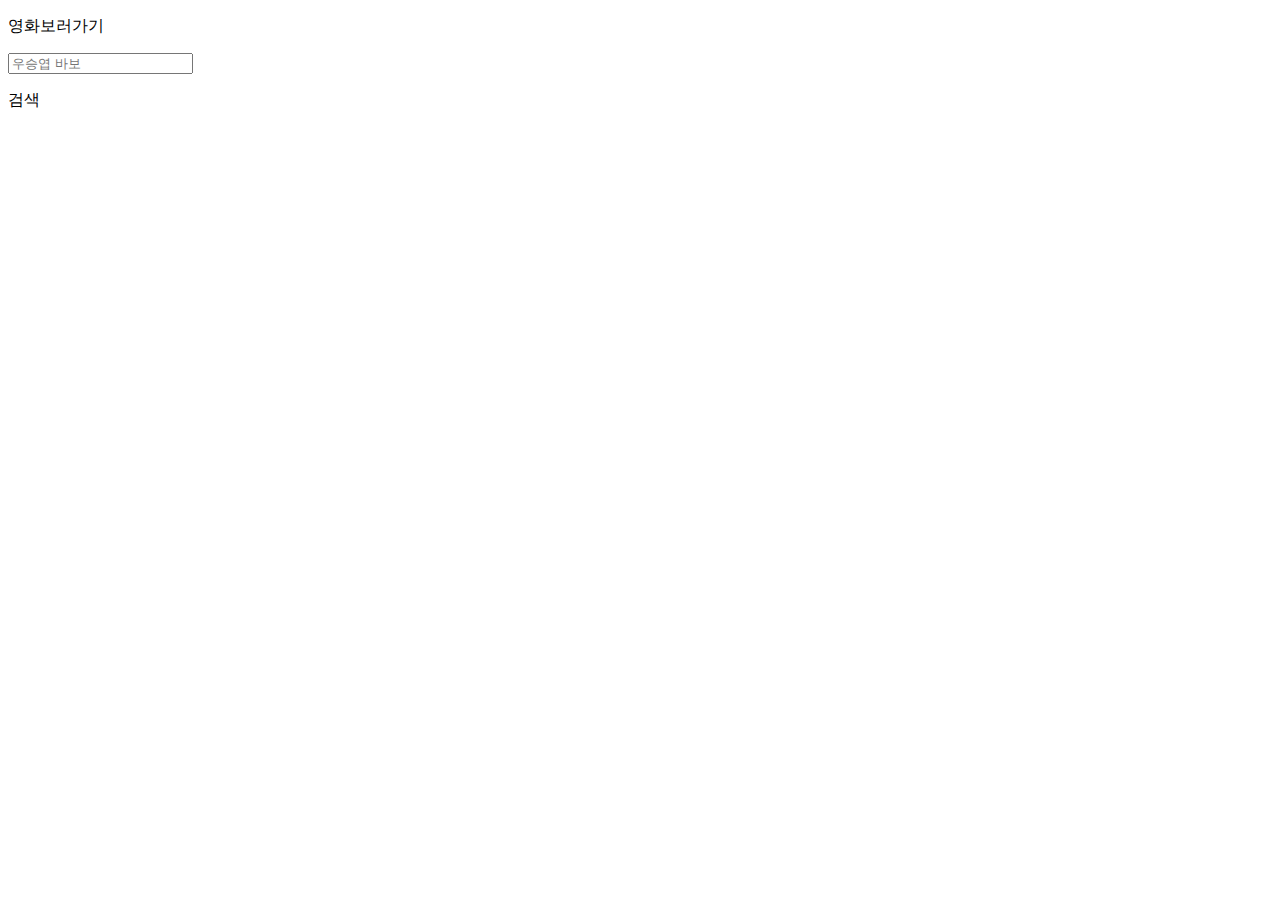
<file: Spring_project/src/main/resources/templates/index.html>
<!DOCTYPE html>
<html lang="ko">
<head>
    <meta charset="UTF-8">
    <meta name="viewport" content="width=device-width, initial-scale=1.0">
    <title>main</title>
    <link rel="stylesheet" th:href="@{/css/font.css}">
    <link rel="stylesheet" th:href="@{/css/reset.css}">
    <link rel="stylesheet" th:href="@{/css/index.css}">
</head>

<body>
<div class="index_back_img">
    <div class="index_search_box">
        <div class=" Df_JC">
            <div class="enter_btn">
                <a th:href="@{/page/subpage}"   >
                    <p>영화보러가기</p>
                </a>
            </div>
        </div>
        <div class="movie_search">
            <input type="text" placeholder="우승엽 바보">
            <p>검색</p>
        </div>
    </div>
</div>
</body>

</html>
</file>
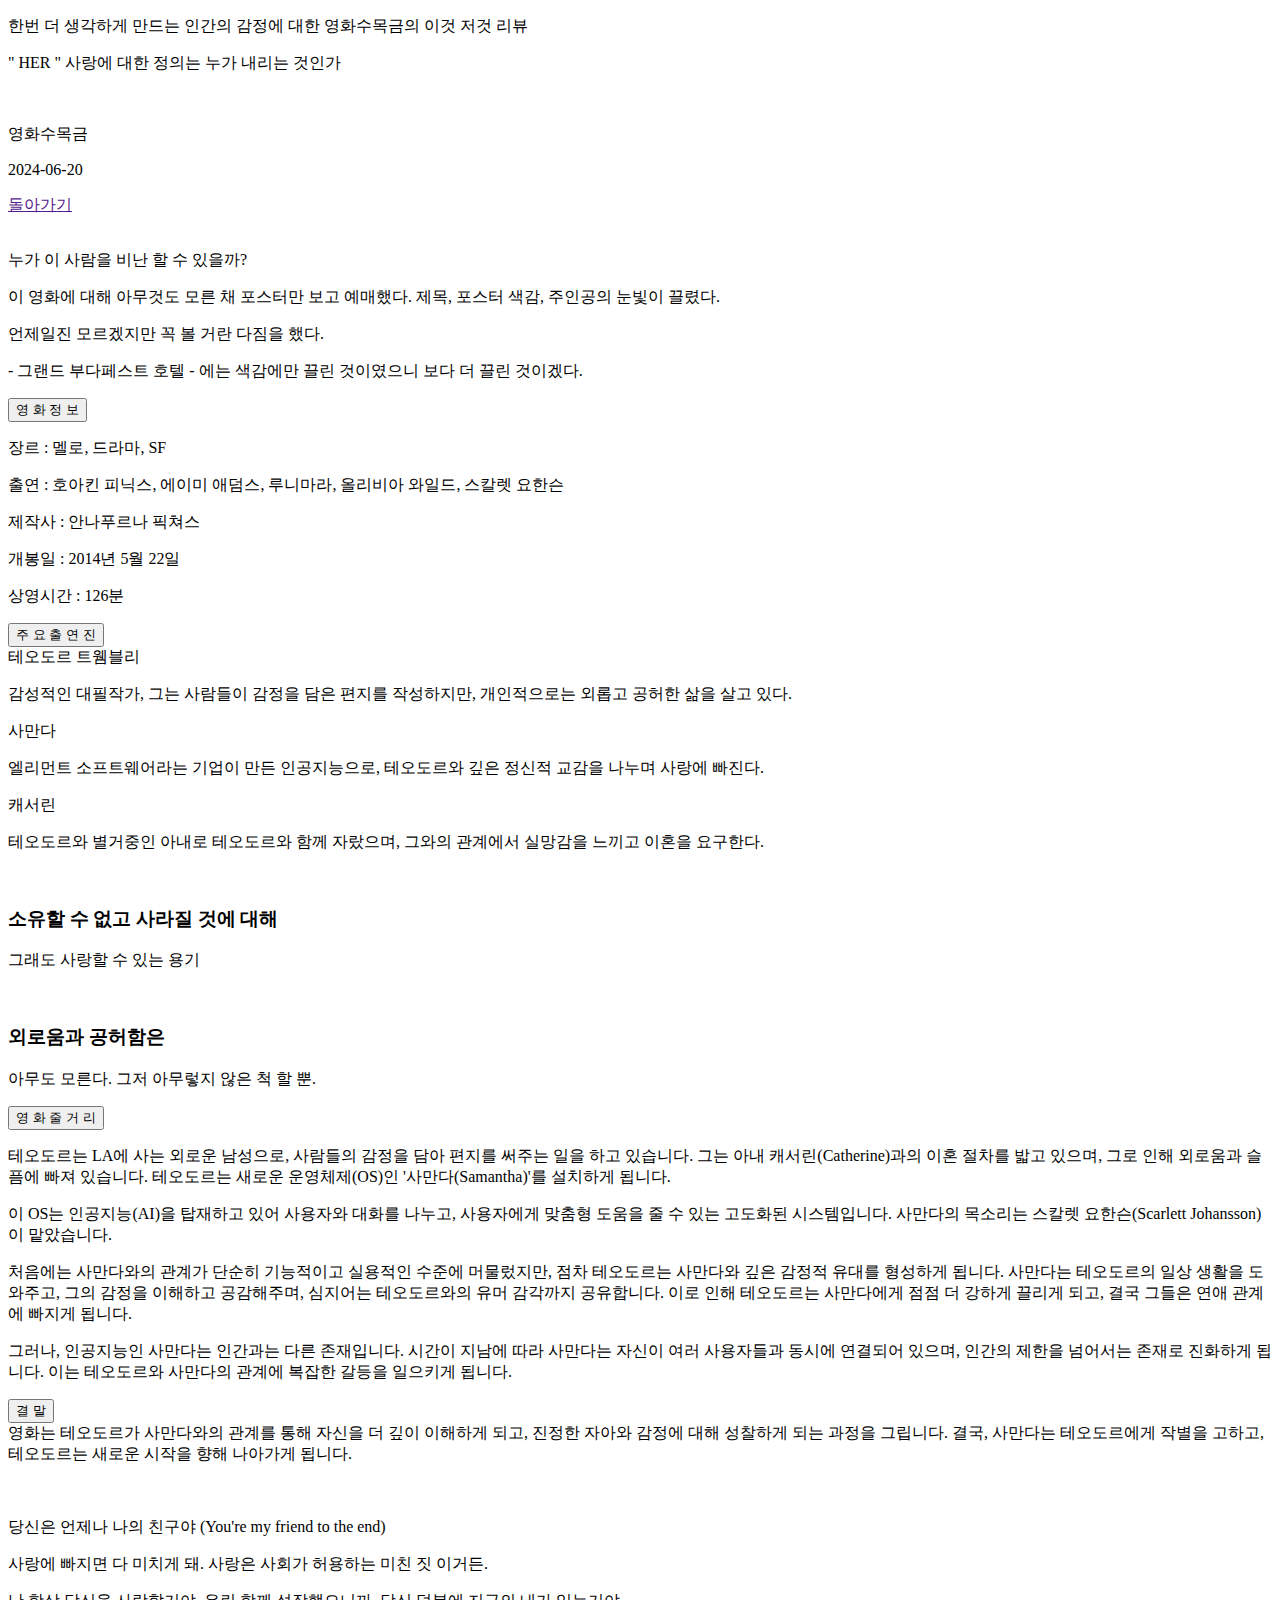
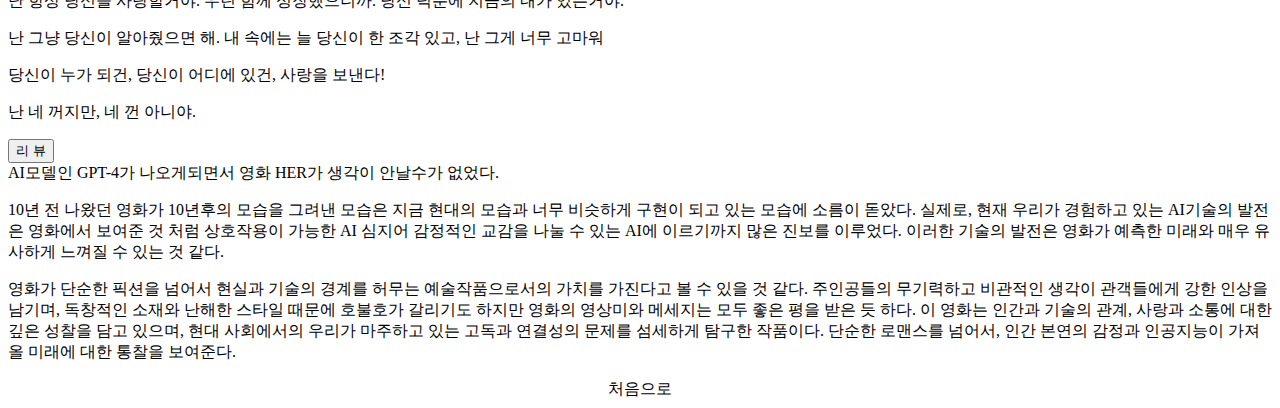
<file: Spring_project/src/main/resources/templates/page/Dayoung/Dayoung.html>
<!DOCTYPE html>
<html lang="ko" xmlns:th="http://www.thymeleaf.org" xmlns="http://www.w3.org/1999/html">
<head>
  <meta charset="UTF-8">
  <meta name="viewport" content="width=device-width, initial-scale=1.0">
  <title>Document</title>
  <link rel="stylesheet" th:href="@{/css/reset.css}">
  <link rel="stylesheet" th:href="@{/css/font.css}">
  <link rel="stylesheet" th:href="@{/css/subPageAll.css}">
  <link rel="stylesheet" th:href="@{/css/Dayoung/font.css}">
  <link rel="stylesheet" th:href="@{/css/Dayoung/KDY.css}">
  <script src="https://ajax.googleapis.com/ajax/libs/jquery/3.5.1/jquery.min.js"></script>
</head>

<body class="bodyBack_Lee">
<div th:replace="header/header :: header"></div>
<section class=" section_Lee">
    <div class="W100_Lee">
        <div class="W100_Lee">
            <div>
                <p class="section_subTite_header_Lee ">한번 더 생각하게 만드는 인간의 감정에 대한 영화수목금의 이것 저것 리뷰</p>
            </div>
            <div class="section_subTite_Lee">
                <p>" HER " 사랑에 대한 정의는 누가 내리는 것인가</p>
            </div>
            <div class="section_Data_box_Lee Df_JB DF_AC">
                <div class="Df_JB DF_AC W100_Lee">
                    <div class="Df DF_AC">
                        <img th:src="@{/img/Dayoung/dy-character.svg}" alt="" class="W24H24">
                        <p class="ml10_Color mt4_3">영화수목금</p>
                        <p class="ml10_Color">2024-06-20</p>
                    </div>
                    <div class="Color">
                        <a href="">돌아가기</a>
                    </div>
                </div>
            </div>
        </div>
    </div>
    <!-- 영화 소개  -->
    <div class="part-box">
        <div class="main-img">
            <img class="main-img" th:src="@{img/Dayoung/img-her/big-poster.png}"/>
        </div>
        <p class="main-tit">누가 이 사람을 비난 할 수 있을까?</p>
    </div>

    <div class="part-box">
        <div class="sub-tit">
            <p>
                이 영화에 대해 아무것도 모른 채 포스터만 보고 예매했다. 제목, 포스터 색감, 주인공의 눈빛이
                끌렸다.
            </p>
            <p>언제일진 모르겠지만 꼭 볼 거란 다짐을 했다.</p>
            <p>- 그랜드 부다페스트 호텔 - 에는 색감에만 끌린 것이였으니 보다 더 끌린 것이겠다.</p>
        </div>
    </div>

    <div class="part-box">
        <div class="button-style">
            <button class="btn">영 화 정 보</button>
        </div>
        <div class="movie-info">
            <p>장르 : 멜로, 드라마, SF</p>
            <p>출연 : 호아킨 피닉스, 에이미 애덤스, 루니마라, 올리비아 와일드, 스칼렛 요한슨</p>
            <p>제작사 : 안나푸르나 픽쳐스</p>
            <p>개봉일 : 2014년 5월 22일</p>
            <p>상영시간 : 126분</p>
        </div>
    </div>

    <div class="part-box">
        <div class="button-style">
            <button class="btn">주 요 출 연 진</button>
        </div>
        <div class="actor-style">
            <div class="actor-detail">
                <div class="actor-name">테오도르 트웸블리</div>
                <p>
                    감성적인 대필작가, 그는 사람들이 감정을 담은 편지를 작성하지만, 개인적으로는 외롭고 공허한
                    삶을 살고 있다.
                </p>
            </div>
            <div class="actor-detail">
                <div class="actor-name">사만다</div>
                <p>
                    엘리먼트 소프트웨어라는 기업이 만든 인공지능으로, 테오도르와 깊은 정신적 교감을 나누며
                    사랑에 빠진다.
                </p>
            </div>
            <div class="actor-detail">
                <div class="actor-name">캐서린</div>
                <p>
                    테오도르와 별거중인 아내로 테오도르와 함께 자랐으며, 그와의 관계에서 실망감을 느끼고 이혼을
                    요구한다.
                </p>
            </div>
        </div>
    </div>

    <div class="part-box">
        <div class="img-group-DY">
            <div class="hover-img-DY">
                <img class="img-group-DY" th:src="@{img/Dayoung/img-her/actor.png}"/>
                <div class="box-wrap">
                    <h3>소유할 수 없고 사라질 것에 대해</h3>
                    <p>그래도 사랑할 수 있는 용기</p>
                </div>
            </div>
            <div class="hover-img-DY">
                <img class="img-group-DY" th:src="@{img/Dayoung/img-her/actor2.png}"/>
                <div class="box-wrap">
                    <h3>외로움과 공허함은</h3>
                    <p>아무도 모른다. 그저 아무렇지 않은 척 할 뿐.</p>
                </div>
            </div>
        </div>
    </div>

    <div class="part-box">
        <div class="button-style">
            <button class="btn">영 화 줄 거 리</button>
        </div>
        <div>
            <div class="story-text">
                <p>
                    테오도르는 LA에 사는 외로운 남성으로, 사람들의 감정을 담아 편지를 써주는 일을 하고 있습니다.
                    그는 아내 캐서린(Catherine)과의 이혼 절차를 밟고 있으며, 그로 인해 외로움과 슬픔에 빠져
                    있습니다. 테오도르는 새로운 운영체제(OS)인 '사만다(Samantha)'를 설치하게 됩니다.
                </p>
                <p>
                    이 OS는 인공지능(AI)을 탑재하고 있어 사용자와 대화를 나누고, 사용자에게 맞춤형 도움을 줄 수
                    있는 고도화된 시스템입니다. 사만다의 목소리는 스칼렛 요한슨(Scarlett Johansson)이
                    맡았습니다.
                </p>
                <p>
                    처음에는 사만다와의 관계가 단순히 기능적이고 실용적인 수준에 머물렀지만, 점차 테오도르는
                    사만다와 깊은 감정적 유대를 형성하게 됩니다. 사만다는 테오도르의 일상 생활을 도와주고, 그의
                    감정을 이해하고 공감해주며, 심지어는 테오도르와의 유머 감각까지 공유합니다. 이로 인해
                    테오도르는 사만다에게 점점 더 강하게 끌리게 되고, 결국 그들은 연애 관계에 빠지게 됩니다.
                </p>
                <p>
                    그러나, 인공지능인 사만다는 인간과는 다른 존재입니다. 시간이 지남에 따라 사만다는 자신이
                    여러 사용자들과 동시에 연결되어 있으며, 인간의 제한을 넘어서는 존재로 진화하게 됩니다. 이는
                    테오도르와 사만다의 관계에 복잡한 갈등을 일으키게 됩니다.
                </p>
            </div>
        </div>
    </div>

    <div class="part-box">
        <div class="button-style">
            <button class="btn">결 말</button>
        </div>
        <div>
            <div class="story-text">
                영화는 테오도르가 사만다와의 관계를 통해 자신을 더 깊이 이해하게 되고, 진정한 자아와 감정에 대해
                성찰하게 되는 과정을 그립니다. 결국, 사만다는 테오도르에게 작별을 고하고, 테오도르는 새로운
                시작을 향해 나아가게 됩니다.
            </div>
        </div>
        <!-- 결말 이미지 -->
        <div class="part-box">
            <div class="img-group-DY">
                <div class="hover-img-DY">
                    <img class="img-group-DY" th:src="@{img/Dayoung/img-her/poster3.png}"/>
                </div>
                <div class="hover-img-DY">
                    <img class="img-group-DY" th:src="@{img/Dayoung/img-her/actor3.png}"/>
                </div>
            </div>
        </div>

        <!-- 명대사 구역 -->
        <div class="best-bg">
            <div class="line-DY"></div>
            <div class="best-ment">
                <p>당신은 언제나 나의 친구야 (You're my friend to the end)</p>
                <p>사랑에 빠지면 다 미치게 돼. 사랑은 사회가 허용하는 미친 짓 이거든.</p>
                <p>난 항상 당신을 사랑할거야. 우린 함께 성장했으니까. 당신 덕분에 지금의 내가 있는거야.</p>
                <p>난 그냥 당신이 알아줬으면 해. 내 속에는 늘 당신이 한 조각 있고, 난 그게 너무 고마워</p>
                <p>당신이 누가 되건, 당신이 어디에 있건, 사랑을 보낸다!</p>
                <p>난 네 꺼지만, 네 껀 아니야.</p>
            </div>
        </div>
    </div>

    <div class="part-box">
        <div class="button-style">
            <button class="btn">리 뷰</button>
        </div>
        <div>
            <div class="review-big">AI모델인 GPT-4가 나오게되면서 영화 HER가 생각이 안날수가 없었다.</div>
            <div class="story-text">
                <p>
                    10년 전 나왔던 영화가 10년후의 모습을 그려낸 모습은 지금 현대의 모습과 너무 비슷하게 구현이
                    되고 있는 모습에 소름이 돋았다. 실제로, 현재 우리가 경험하고 있는 AI기술의 발전은 영화에서
                    보여준 것 처럼 상호작용이 가능한 AI 심지어 감정적인 교감을 나눌 수 있는 AI에 이르기까지 많은
                    진보를 이루었다. 이러한 기술의 발전은 영화가 예측한 미래와 매우 유사하게 느껴질 수 있는 것
                    같다.
                </p>
                <p>
                    영화가 단순한 픽션을 넘어서 현실과 기술의 경계를 허무는 예술작품으로서의 가치를 가진다고 볼
                    수 있을 것 같다. 주인공들의 무기력하고 비관적인 생각이 관객들에게 강한 인상을 남기며,
                    독창적인 소재와 난해한 스타일 때문에 호불호가 갈리기도 하지만 영화의 영상미와 메세지는 모두
                    좋은 평을 받은 듯 하다. 이 영화는 인간과 기술의 관계, 사랑과 소통에 대한 깊은 성찰을 담고
                    있으며, 현대 사회에서의 우리가 마주하고 있는 고독과 연결성의 문제를 섬세하게 탐구한
                    작품이다. 단순한 로맨스를 넘어서, 인간 본연의 감정과 인공지능이 가져올 미래에 대한 통찰을
                    보여준다.
                </p>
            </div>
        </div>
    </div>
    <!-- 영화 소개 -->
</section>
<footer>
    <div style="width: 100%; text-align: center;">
        <a th:href="@{/page/subpage}">처음으로</a>
    </div>
</footer>
</body>


</html>
</file>
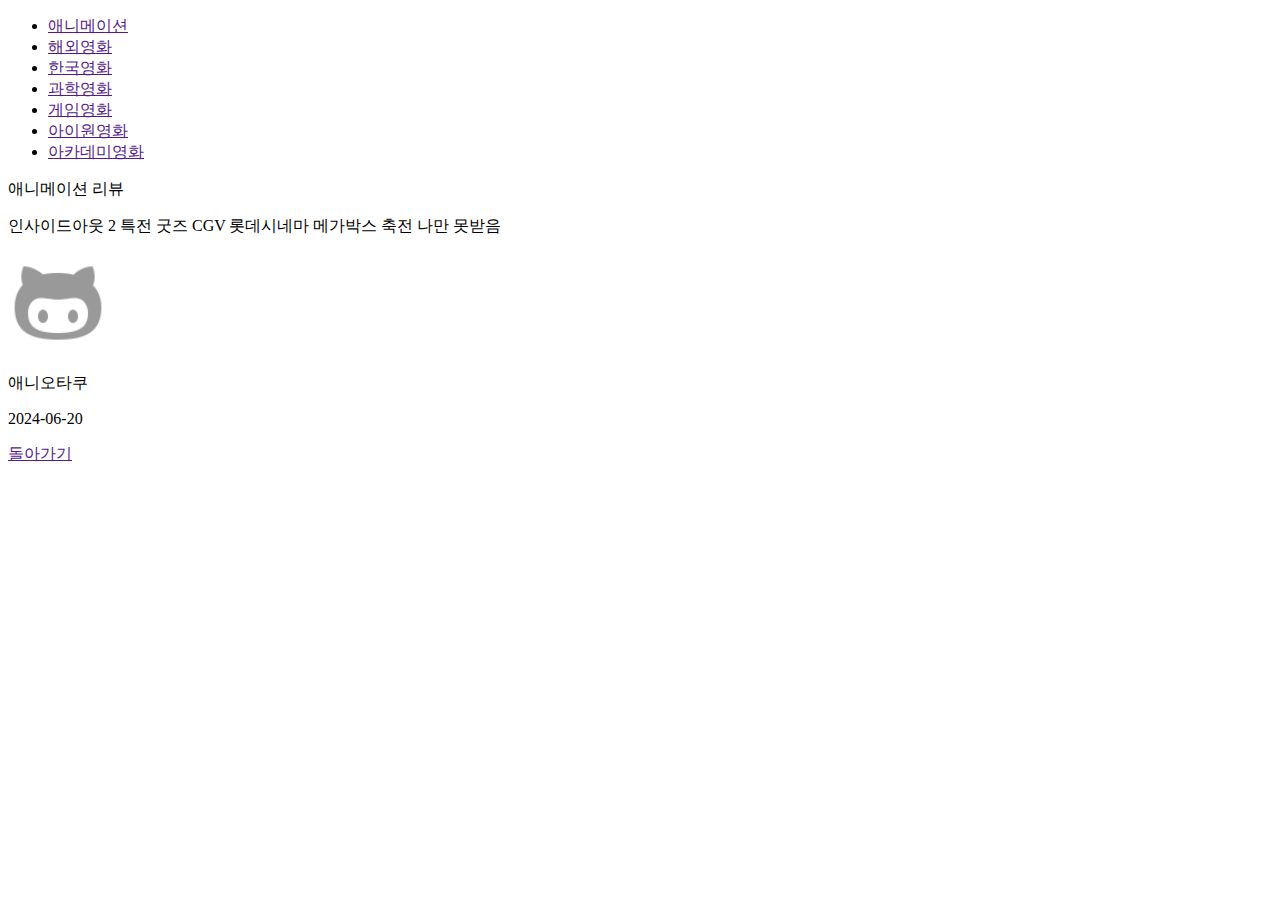
<file: Spring_project/src/main/resources/templates/page/Lee/Lee.html>
<!DOCTYPE html>
<html lang="ko">

<head>
  <meta charset="UTF-8">
  <meta name="viewport" content="width=device-width, initial-scale=1.0">
  <title>Document</title>
  <link rel="stylesheet" th:href="@{/css/reset.css}">
  <link rel="stylesheet" th:href="@{/css/font.css}">
  <link rel="stylesheet" th:href="@{/css/subPageAll.css}">
</head>

<body class="bodyBack_Lee">
  <header class="header_Lee">
    <nav class="header_nav_Lee ">
      <ul>
        <li>
          <a href="">
            애니메이션
          </a>
        </li>
        <li>
          <a href="">
            해외영화
          </a>
        </li>
        <li>
          <a href="">
            한국영화
          </a>
        </li>
        <li>
          <a href="">
            과학영화
          </a>
        </li>
        <li>
          <a href="">
            게임영화
          </a>
        </li>
        <li>
          <a href="">
            아이원영화
          </a>
        </li>
        <li>
          <a href="">
            아카데미영화
          </a>
        </li>
      </ul>
    </nav>
  </header>
  <section class=" section_Lee">
    <div class="W100_Lee">
      <div class="W100_Lee">
        <div>
          <p class="section_subTite_header_Lee ">애니메이션 리뷰</p>
        </div>
        <div class="section_subTite_Lee">
          <p>인사이드아웃 2 특전 굿즈 CGV 롯데시네마 메가박스 축전 나만 못받음</p>
        </div>
        <div class="section_Data_box_Lee Df_JB DF_AC">
          <div class="Df_JB DF_AC W100_Lee">
            <div class="Df DF_AC">
              <img src="../../../static/img/character.svg" alt="" class="W24H24">
              <p class="ml10_Color mt4_3">애니오타쿠</p>
              <p class="ml10_Color">2024-06-20</p>
            </div>
            <div class="Color">
              <a href="">돌아가기</a>
            </div>
          </div>
        </div>
      </div>
    </div>
    <!-- 영화 소개  -->
    <div>

    </div>
    <!-- 영화 소개 -->
  </section>
  <footer>
  </footer>
</body>

</html>
</file>
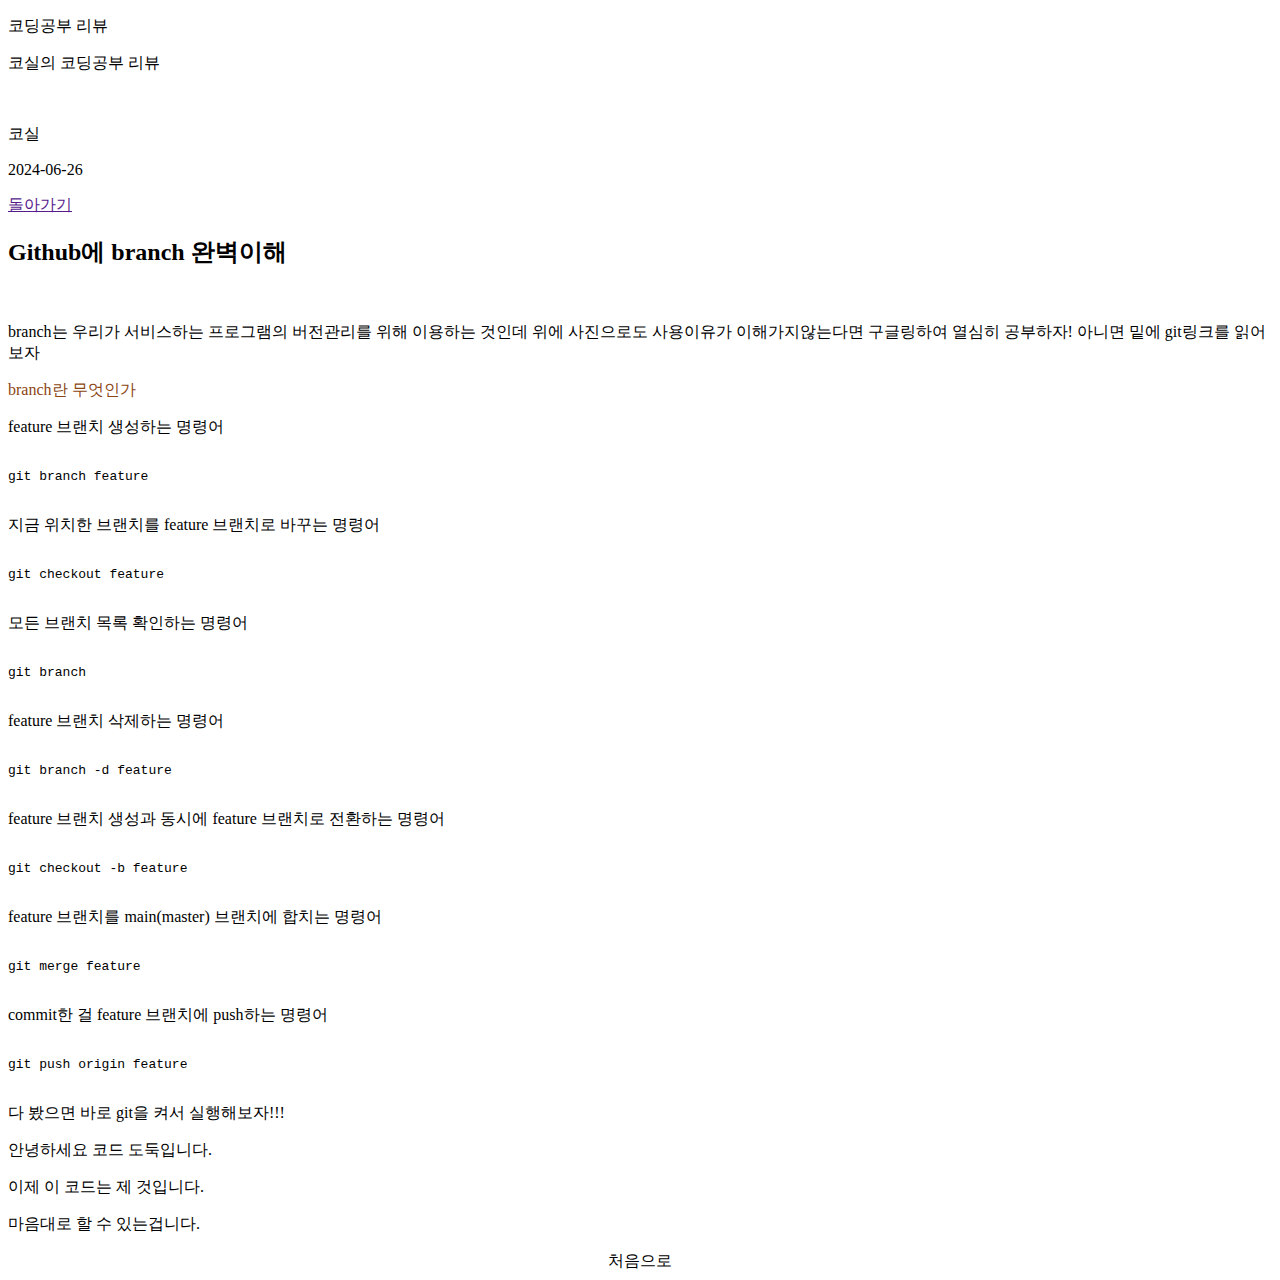
<file: Spring_project/src/main/resources/templates/page/MinJoo/MinJoo.html>
<!DOCTYPE html>
<html lang="ko">

<head>
    <meta charset="UTF-8">
    <meta name="viewport" content="width=device-width, initial-scale=1.0">
    <title>Document</title>
    <link rel="stylesheet" th:href="@{/css/reset.css}">
    <link rel="stylesheet" th:href="@{/css/font.css}">
    <link rel="stylesheet" th:href="@{/css/subPageAll.css}">
    <link rel="stylesheet" th:href="@{/css/MinJoo/minjoo.css}">
    <script src="https://ajax.googleapis.com/ajax/libs/jquery/3.5.1/jquery.min.js"></script>
</head>

<body class="bodyBack_Lee">
<div th:replace="header/header :: header"></div>
<section class=" section_Lee">
    <div class="W100_Lee">
        <div class="W100_Lee">
            <div>
                <p class="section_subTitle_header_Lee ">코딩공부 리뷰</p>
            </div>
            <div class="section_subTitle_Lee">
                <p>코실의 코딩공부 리뷰</p>
            </div>
            <div class="section_Data_box_Lee Df_JB DF_AC">
                <div class="Df_JB DF_AC W100_Lee">
                    <div class="Df DF_AC">
                        <img th:src="@{/img/character.svg}" alt="" class="W24H24">
                        <p class="ml10_Color mt4_3">코실</p>
                        <p class="ml10_Color">2024-06-26</p>
                    </div>
                    <div class="Color">
                        <a href="">돌아가기</a>
                    </div>
                </div>
            </div>
        </div>
    </div>
    <!-- 영화 소개  -->
    <div>
        <bodym>
            <main>
                <article>
                    <h2 class="ti">Github에 branch 완벽이해</h2>
                    <img class="bran" th:src="@{/img/MinJoo/branch.png}">
                    <p>branch는 우리가 서비스하는 프로그램의 버전관리를 위해 이용하는 것인데
                        위에 사진으로도 사용이유가 이해가지않는다면 구글링하여 열심히 공부하자!
                    아니면 밑에 <c>git링크</c>를 읽어보자</p>
                    <a th:href="@{https://git-scm.com/book/ko/v2/Git-%EB%B8%8C%EB%9E%9C%EC%B9%98-%EB%B8%8C%EB%9E%9C%EC%B9%98%EB%9E%80-%EB%AC%B4%EC%97%87%EC%9D%B8%EA%B0%80}" style="color: saddlebrown;">branch란 무엇인가</a>
                    <p>feature 브랜치 생성하는 명령어</p>
                    <pre><code>
git branch feature
            </code></pre>
                </article>
                <article>
                    <p>지금 위치한 브랜치를 feature 브랜치로 바꾸는 명령어</p>
                    <pre><code>
git checkout feature
            </code></pre>
                </article>
                <article>
                    <p>모든 브랜치 목록 확인하는 명령어</p>
                    <pre><code>
git branch
            </code></pre>
                </article>
                <article>
                    <p>feature 브랜치 삭제하는 명령어</p>
                    <pre><code>
git branch -d feature
            </code></pre>
                </article>
                <article>
                    <p>feature 브랜치 생성과 동시에 feature 브랜치로 전환하는 명령어</p>
                    <pre><code>
git checkout -b feature
            </code></pre>
                </article>
                <article>
                    <p>feature 브랜치를 main(master) 브랜치에 합치는 명령어</p>
                    <pre><code>
git merge feature
            </code></pre>
                </article>
                <article>
                    <p>commit한 걸 feature 브랜치에 push하는 명령어</p>
                    <pre><code>
git push origin feature
            </code></pre>
                    <p>다 봤으면 바로 git을 켜서 실행해보자!!!</p>
                </article>
            </main>
        </bodym>
        <div class="f">
            <div id="Accordion_wrap">
                <div class="que">
                    <span>안녕하세요 코드 도둑입니다.</span>
                    <div class="arrow-wrap"></div>
                </div>
                <div class="anw">
                    <p>이제 이 코드는 제 것입니다.</p>
                    <p>마음대로 할 수 있는겁니다.</p>

                </div>
            </div>
            <script>
                $(document).ready(function() {
                    $(".que").click(function() {
                        $(this).next(".anw").stop().slideToggle(500);
                        $(this).toggleClass('on').siblings().removeClass('on');
                        $(this).next(".anw").siblings(".anw").slideUp(300); // Only one panel open at a time
                    });
                });
            </script>
        </div>
    </div>
    <!-- 영화 소개 -->
</section>
<footer>
    <div class="go_sub" style="width: 100%; text-align: center;">
        <a th:href="@{/page/subpage}">처음으로</a>
    </div>
</footer>
</body>
</html>
</file>
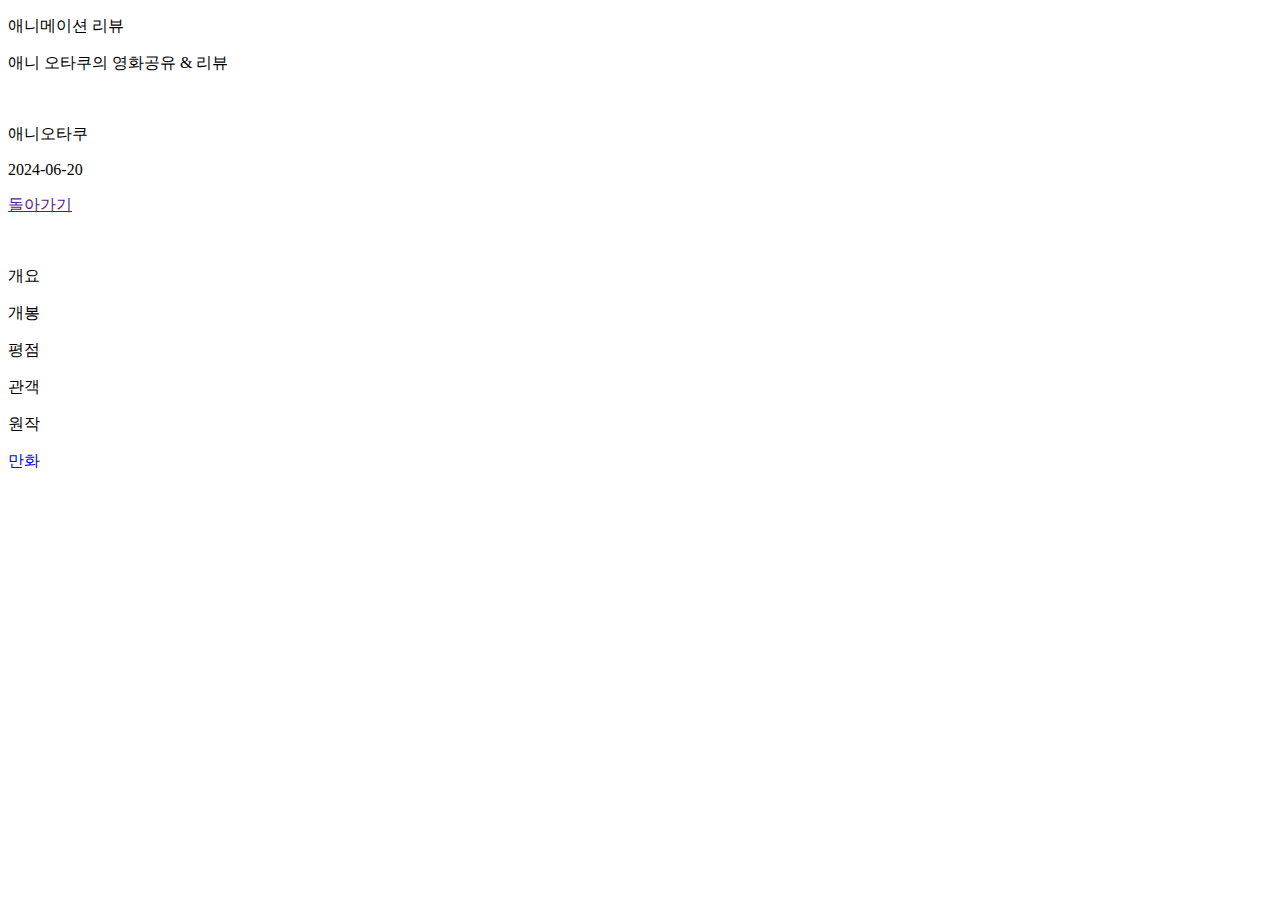
<file: Spring_project/src/main/resources/templates/page/SeungYeop/SeungYeop.html>
<!DOCTYPE html>
<html lang="ko" xmlns:th="http://www.thymeleaf.org" xmlns="http://www.w3.org/1999/html">
<head>
    <meta charset="UTF-8">
    <meta name="viewport" content="width=device-width, initial-scale=1.0">
    <title>Document</title>
    <link rel="stylesheet" th:href="@{/css/reset.css}">
    <link rel="stylesheet" th:href="@{/css/font.css}">
    <link rel="stylesheet" th:href="@{/css/subPageAll.css}">
    <link rel="stylesheet" th:href="@{/css/SeungYeop/seungyeop.css}">
    <script src="https://ajax.googleapis.com/ajax/libs/jquery/3.5.1/jquery.min.js"></script>
    <script th:src="@{/js/SeungYeop/SeungYeop.js}"></script>

</head>

<body class="bodyBack_Lee">
<div th:replace="header/header :: header"></div>
<section class="section_Lee">
    <div class="W100_Lee">
        <div class="W100_Lee">
            <div>
                <p class="section_subTitle_header_Lee">애니메이션 리뷰</p>
            </div>
            <div class="section_subTitle_Lee">
                <p>애니 오타쿠의 영화공유 & 리뷰</p>
            </div>

            <div class="section_Data_box_Lee Df_JB DF_AC">
                <div class="Df_JB DF_AC W100_Lee">
                    <div class="Df DF_AC">
                        <img th:src="@{/img/SeungYeop/penguin.png}" alt="" class="W24H24">
                        <p class="ml10_Color mt4_3">애니오타쿠</p>
                        <p class="ml10_Color">2024-06-20</p>
                    </div>

                    <div class="Color">
                        <a href="">돌아가기</a>
                    </div>
                </div>
            </div>
        </div>
    </div>

    <!-- 귀멸이 칼날 -->

    <div class="movie">
        <div class="movie_div">
            <div class="header">
                <div class="header_border">
                    <div class="header_demon01">
                        <p th:text="${title}"></p>
                    </div>
                    <div class="header_demon02">
                        <p th:text="${subtitle}"></p>
                    </div>
                </div>
            </div>
            <div class="body">
                <div class="body_img_box">
                    <img class="body_img_demon" th:src="${imageUrl}">
                </div>
            </div>
            <div class="footer">
                <div class="footer_summary">
                    <div class="footer_summary02">
                        <p>개요</p>
                        <p th:text="${genre}"></p>
                        <p th:text="${country}"></p>
                        <p th:text="${duration}"></p>
                    </div>
                    <div class="footer_summary03">
                        <p>개봉</p>
                        <p th:text="${releaseDate}"></p>
                    </div>
                    <div class="footer_summary04">
                        <p>평점</p>
                        <p class="pentagram"></p>
                        <p th:text="${rating}"></p>
                    </div>
                    <div class="footer_summary05">
                        <p>관객</p>
                        <p th:text="${audience}"></p>
                    </div>
                    <div class="footer_summary06">
                        <p>원작</p>
                        <a th:href="${originalLink}" style="color: blue;">만화</a>
                    </div>
                    <p th:text="${description}"></p>
                    <div id="Accordion_wrap">
                        <div class="que">
                            <span th:text="${AccordionTitle}"> </span>
                        </div>
                        <div class="anw">
                            <pre th:text="${anw}"></pre>
                        </div>
                </div>
            </div>
        </div>
    </div>

</section>

</body>

</html>
</file>
